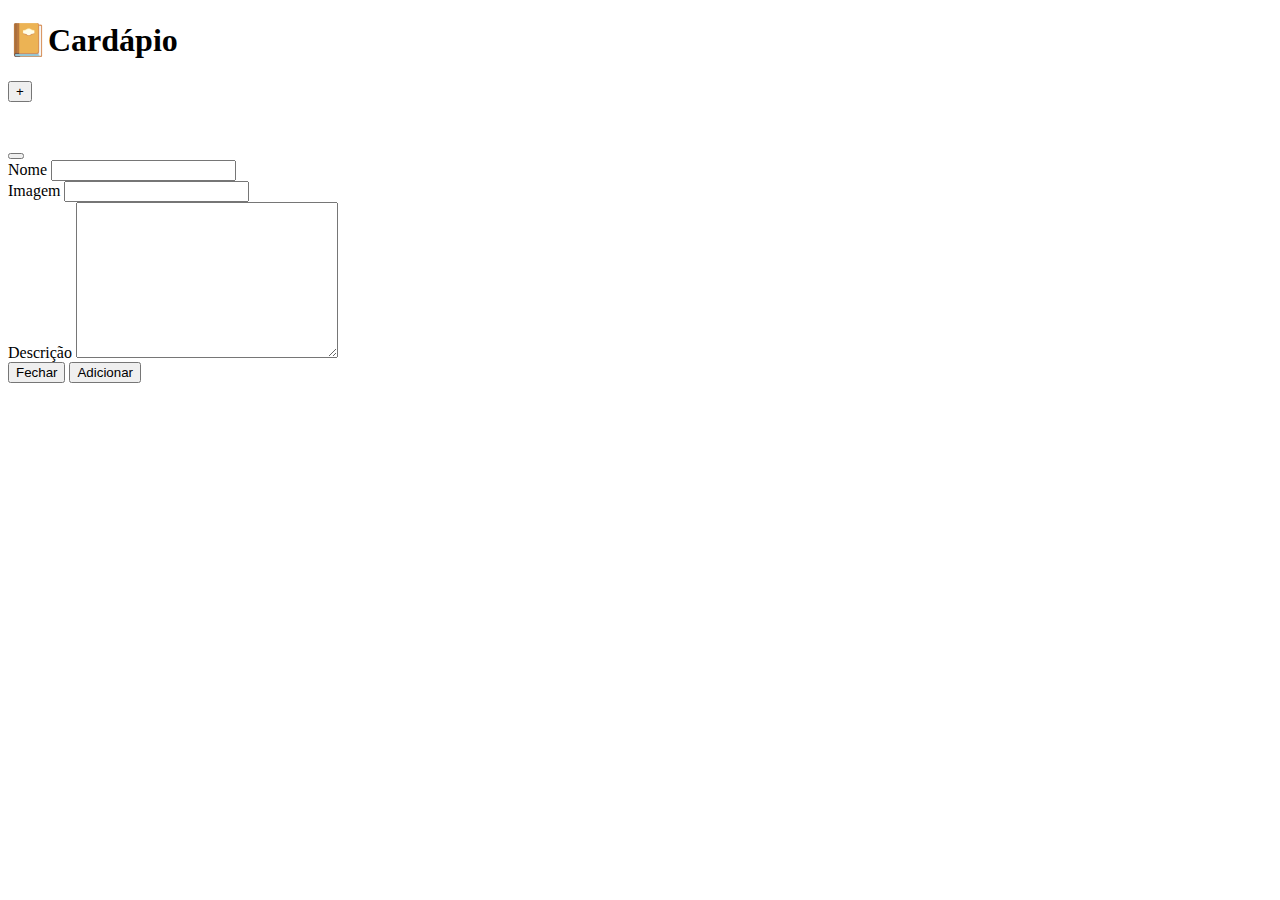
<file: food-cafeteria/index.html>
<!doctype html>
<html lang="pt-br">

<head>
    <meta charset="utf-8">
    <meta name="viewport" content="width=device-width, initial-scale=1">
    <link href="https://cdn.jsdelivr.net/npm/bootstrap@5.0.0-beta3/dist/css/bootstrap.min.css" rel="stylesheet" integrity="sha384-eOJMYsd53ii+scO/bJGFsiCZc+5NDVN2yr8+0RDqr0Ql0h+rP48ckxlpbzKgwra6" crossorigin="anonymous">
    <script src="https://cdn.jsdelivr.net/npm/@popperjs/core@2.9.1/dist/umd/popper.min.js" integrity="sha384-SR1sx49pcuLnqZUnnPwx6FCym0wLsk5JZuNx2bPPENzswTNFaQU1RDvt3wT4gWFG" crossorigin="anonymous"></script>
    <script src="https://cdn.jsdelivr.net/npm/bootstrap@5.0.0-beta3/dist/js/bootstrap.min.js" integrity="sha384-j0CNLUeiqtyaRmlzUHCPZ+Gy5fQu0dQ6eZ/xAww941Ai1SxSY+0EQqNXNE6DZiVc" crossorigin="anonymous"></script>
    <script src="js/main.js" type="module"></script>
    <title>Cafeteria - Cardápio</title>
</head>

  <body>
      <div class="container">
          <h1 class="mt-5 text-center">📔Cardápio</h1>
            <div>
              <button type="button" name="addFood" class="btn btn-primary rounded-circle fw-bold" data-bs-toggle="modal"
                data-bs-target="#foodModal"onclick="loadFormCreteFood()">+</button>
            </div>
            <br>
          <div class="row" id="itens">
          </div>
      </div>
      <form id="formFood">
          <div class="modal fade" id="foodModal" tabindex="-1" aria-labelledby="formFoodLabel" aria-hidden="true">
              <div class="modal-dialog">
                  <div class="modal-content">
                      <div class="modal-header">
                          <h5 class="modal-title" id="formFoodLabel"></h5>
                          <button type="button" class="btn-close" data-bs-dismiss="modal" aria-label="Close"></button>
                      </div>
                      <div class="modal-body">
                          <div class="form-group">
                              <label for="name">Nome</label>
                              <input type="text" class="form-control" id="name" name="name">
                          </div>
                          <div class="form-group">
                              <label for="image">Imagem</label>
                              <input type="text" class="form-control" id="image" name="image">
                          </div>
                          <div class="form-group">
                              <label for="descricao">Descrição</label>
                              <textarea class="form-control" name="description" id="description" cols="30" rows="10"></textarea>
                          </div>
                      </div>
                      <div class="modal-footer">
                          <button type="button" class="btn btn-secondary" data-bs-dismiss="modal">Fechar</button>
                          <button type="submit" class="btn btn-primary">Adicionar</button>
                      </div>
                  </div>
              </div>
          </div>
      </form>
  </body>

</html>
</file>
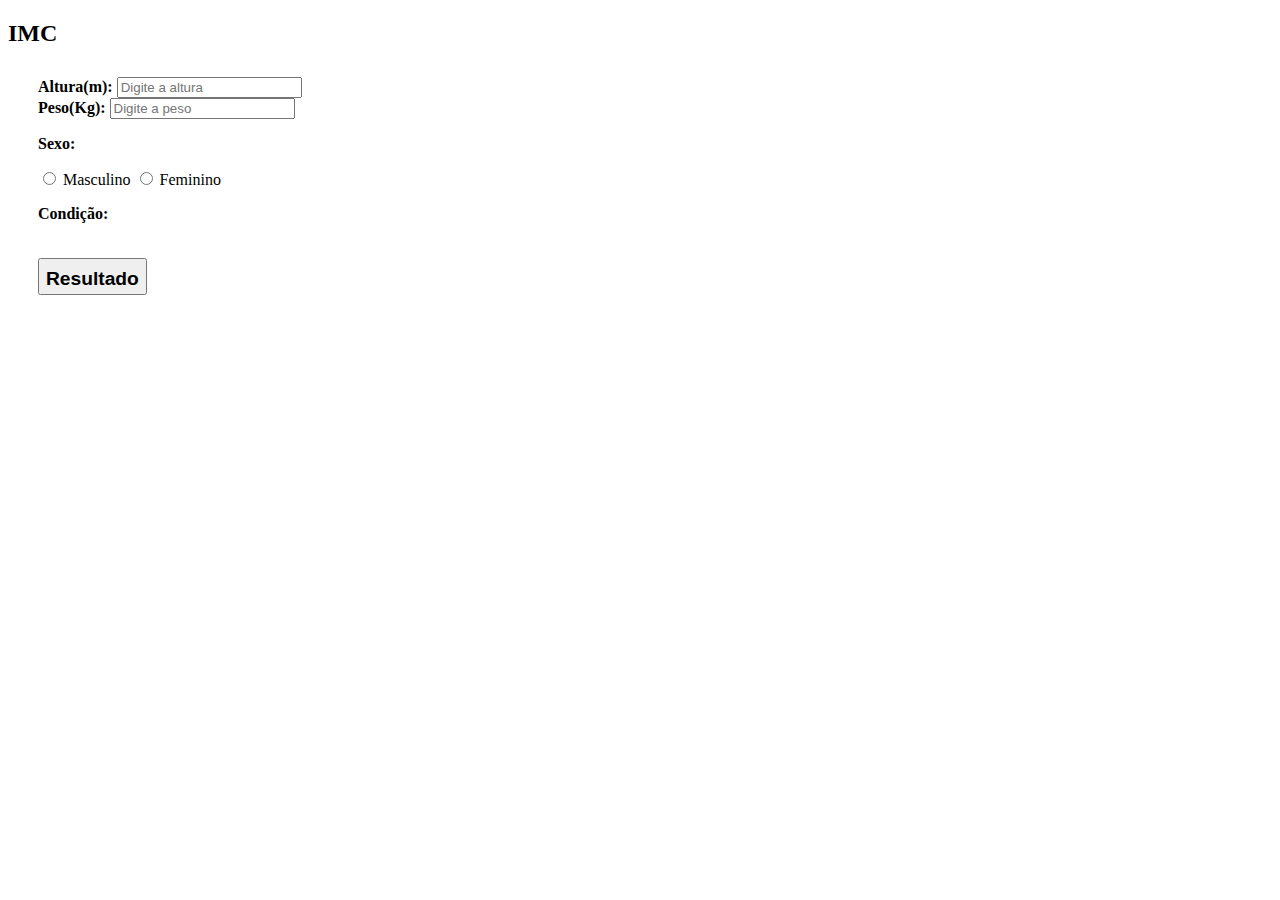
<file: IMC/imc.html>
<!DOCTYPE html>
<html lang="pt-br">

<head>
    <meta charset="UTF-8">
    <meta http-equiv="X-UA-Compatible" content="IE=edge">
    <meta name="viewport" content="width=device-width, initial-scale=1.0">
    <title>Cálculo IMC</title>

    <link rel="stylesheet" href="imc.css">
    <link rel="stylesheet" href="https://stackpath.bootstrapcdn.com/bootstrap/4.1.3/css/bootstrap.min.css"
    integrity="sha384-MCw98/SFnGE8fJT3GXwEOngsV7Zt27NXFoaoApmYm81iuXoPkFOJwJ8ERdknLPMO" crossorigin="anonymous">
   
</head>

<body>

    <div class="container">
        <div class="row justify-content-center">
            <div class="col-6">
                <div class="card">
                    <div class="card-header bg-primary text-white">
                        <h2 class="text-center">IMC</h2>
                    </div>
                        <div class="card-body">
                            <div class="form-group">
                                <label for="altura">Altura(m):</label>
                                <input type="number" class="form-control form-control-lg" name="altura" id="altura"
                                    placeholder="Digite a altura" min="0">
                            </div>
                                <div class="form-group">
                                    <label for="peso">Peso(Kg):</label>
                                    <input type="number" class="form-control form-control-lg" name="peso" id="peso"
                                placeholder="Digite a peso" min="0">
                            </div>
                                <div class="form-group">
                                    <p>Sexo:</p>
                                    <form>
                                        <input type="radio" name="sexo" value="masculino" id="masculino">
                                        <label for="masculino">Masculino</label>
                                        <input type="radio" name="sexo" value="feminino" id="feminino">
                                        <label for="feminino">Feminino</label>
                                    </form>
                                </div>
                                    <div class="form-group">    
                                        <p>Condição:</p>
                                     </div>
                                        <div class="form-group form-control form-control-lg" id="resultado">
                                        </div>
                                            <div class="form-group text-center">
                                                <button onclick="imc()" id="calcResult" class="btn calc-imc-btn bg-primary text-white">Resultado<i class="fa fa-tachometer" aria-hidden="true"></i></button>
                                            </div>
                                        </div>
                                    </div>
                                </div>
                            </div>
                        </div>
                            <script src="https://code.jquery.com/jquery-3.3.1.slim.min.js"
                            integrity="sha384-q8i/X+965DzO0rT7abK41JStQIAqVgRVzpbzo5smXKp4YfRvH+8abtTE1Pi6jizo"
                            crossorigin="anonymous"></script>
                            <script src="https://cdnjs.cloudflare.com/ajax/libs/popper.js/1.14.3/umd/popper.min.js"
                            integrity="sha384-ZMP7rVo3mIykV+2+9J3UJ46jBk0WLaUAdn689aCwoqbBJiSnjAK/l8WvCWPIPm49"
                            crossorigin="anonymous"></script>
                            <script src="https://stackpath.bootstrapcdn.com/bootstrap/4.1.3/js/bootstrap.min.js"
                            integrity="sha384-ChfqqxuZUCnJSK3+MXmPNIyE6ZbWh2IMqE241rYiqJxyMiZ6OW/JmZQ5stwEULTy"
                            crossorigin="anonymous"></script>
                            <script src="imc.js"></script>
                        </body>
</html>
</file>
<file: IMC/imc.css>
.container{
    margin: 1em auto;
}

.card-body{
    padding: 10px 30px;
}

.form-group>*:first-child {
    font-weight: bold;
}

.calc-imc-btn{
    font-size: 1.2em;
}

.calc-imc-btn .fa{
    font-size: 1.4em;
}

.form-control[readonly]{
    background-color: #fefefe;
}

.btn{
    margin-top: 1em;
}

#resultado{
    color: #fefefe;
}
</file>
